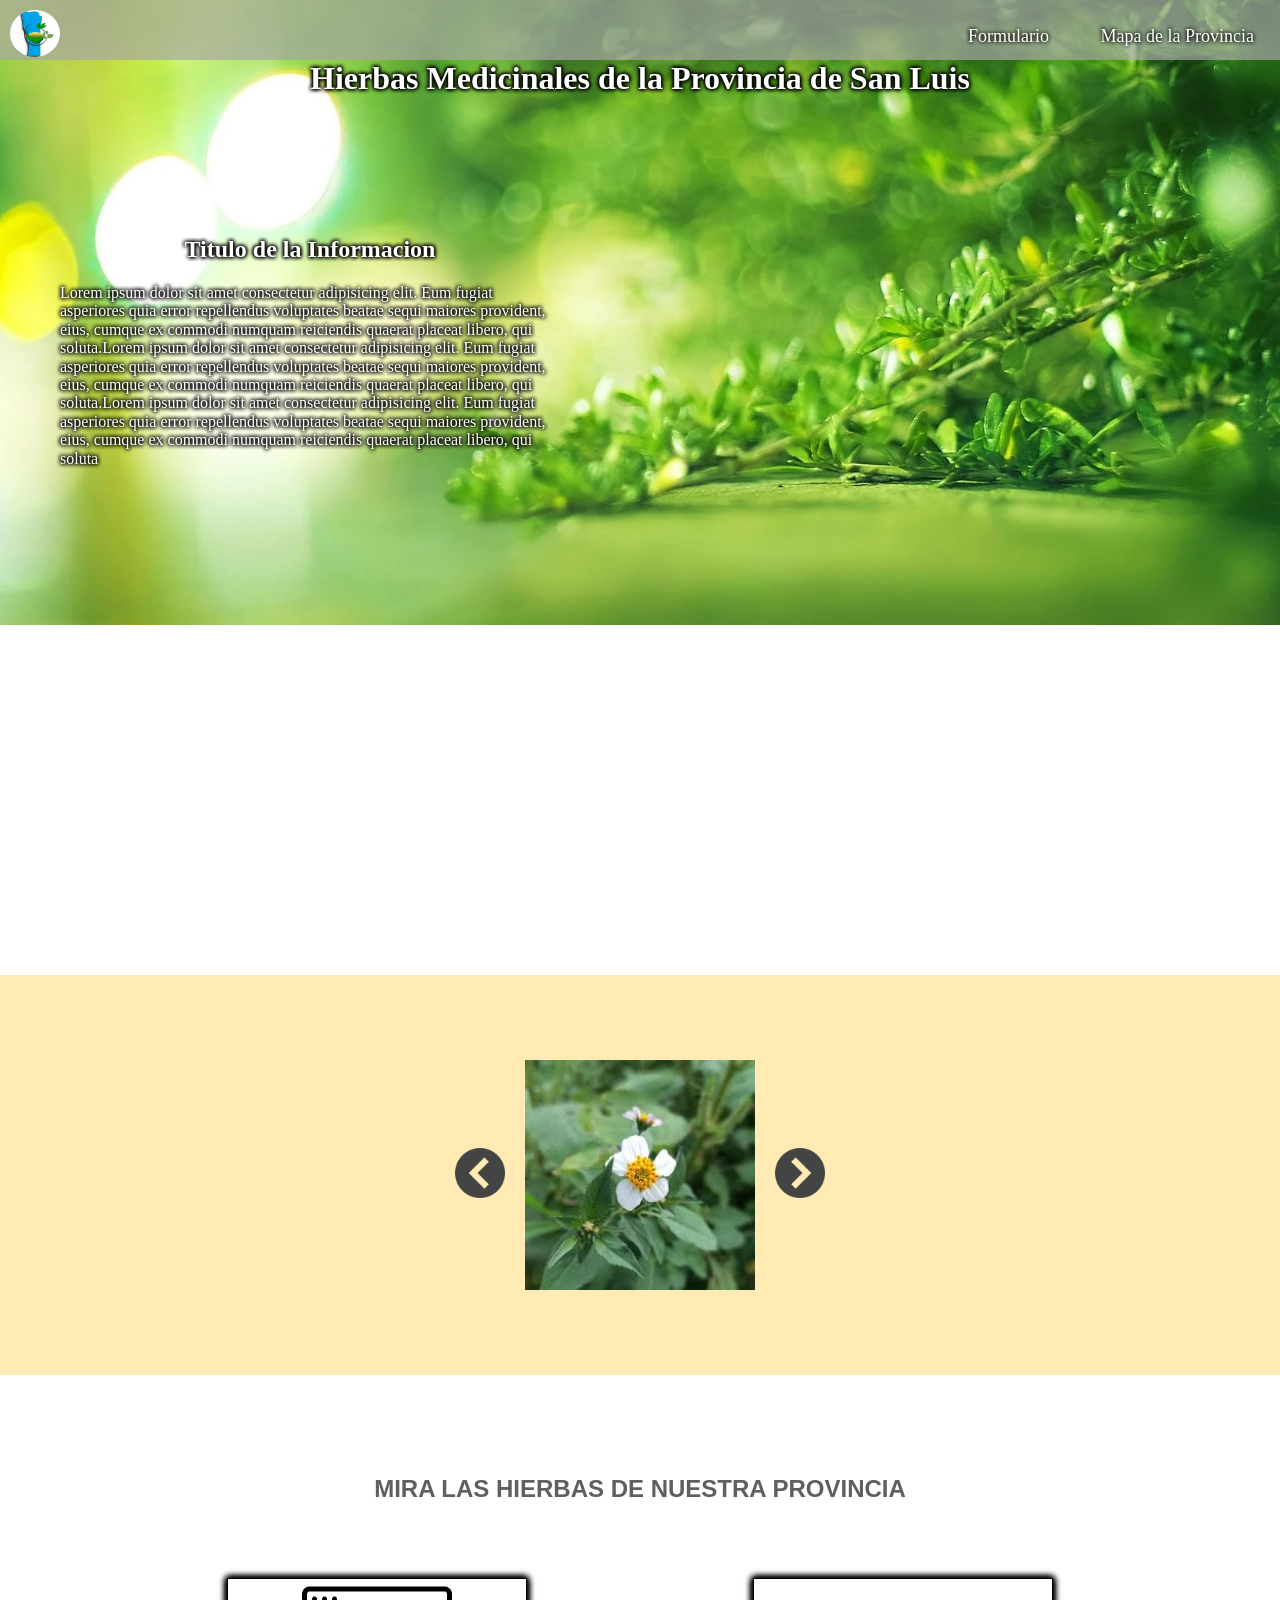
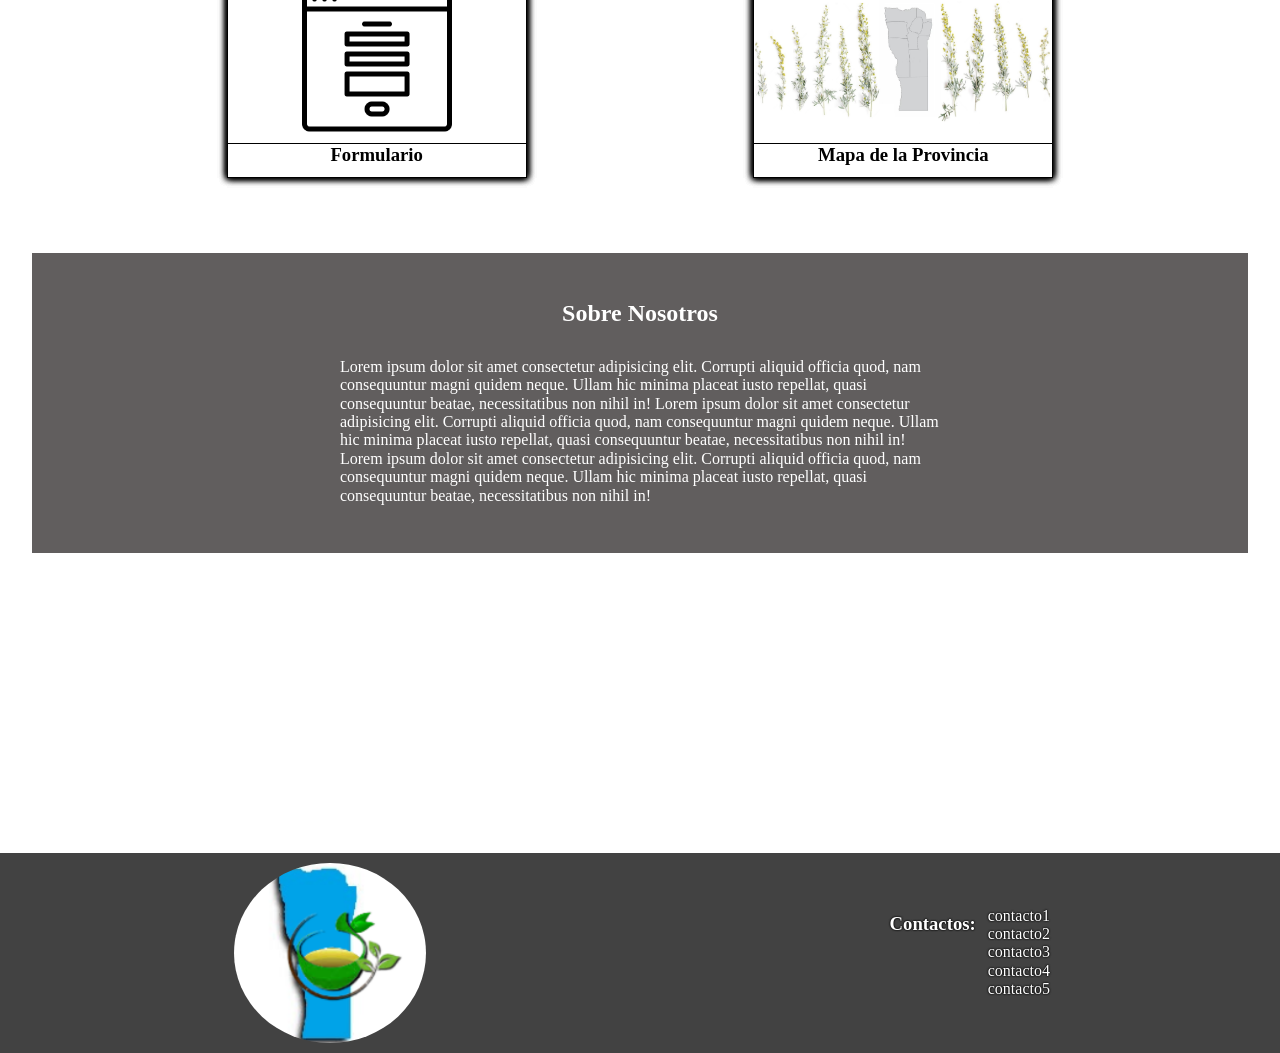
<file: index.html>
<!DOCTYPE html>
<html lang="en">

<head>
    <meta charset="UTF-8">
    <meta http-equiv="X-UA-Compatible" content="IE=edge">
    <meta name="viewport" content="width=device-width, initial-scale=1.0">
    <title>San_Luis_H.M.</title>
    <link rel="stylesheet" href="normalize.css">
    <link rel="shortcut icon" href="Imagenes/image.png" type="image/x-icon">
    <link rel="stylesheet" href="styles.css" />
    <script defer src="cualquier cosa.js"></script>
</head>

<body>
    <header class="menu-header">
        <div class="menu-header__fondo">
        </div>
        <div class="menu-header__div">
            <div>
                <img src="Imagenes/image.png" alt="Icono" class="menu-header__div__logo">
            </div>
            <nav class="menu-header__nav">
                <ul>
                    <li><a href="Formulario.html">Formulario</a></li>
                    <li><a href="Mapa_Provincia.html">Mapa de la Provincia</a></li>
                </ul>
            </nav>
        </div>
    </header>
    <main class="main">
        <div class="main__div-titulo">
            <h1 class="main__div-h1">Hierbas Medicinales de la Provincia de San Luis</h1>
        </div>
        <div class="main__div">
            <p class="main__div-p">
            <h2 class="main__div-h2">Titulo de la Informacion</h2>
            Lorem ipsum dolor sit amet consectetur adipisicing elit. Eum fugiat asperiores
            quia error repellendus voluptates beatae sequi maiores provident, eius, cumque
            ex commodi numquam reiciendis quaerat placeat libero, qui soluta.Lorem ipsum dolor sit amet consectetur
            adipisicing elit. Eum fugiat asperiores
            quia error repellendus voluptates beatae sequi maiores provident, eius, cumque
            ex commodi numquam reiciendis quaerat placeat libero, qui soluta.Lorem ipsum dolor sit amet consectetur
            adipisicing elit. Eum fugiat asperiores
            quia error repellendus voluptates beatae sequi maiores provident, eius, cumque
            ex commodi numquam reiciendis quaerat placeat libero, qui soluta
            </p>
        </div>
    </main>
    <article class="article-carrusel">
        <div class="article-carrusel__div">
            <button class="atras" onclick="imgAnt()"><img src="Imagenes/button ant.png" alt="anterior"></button>
            <img src="img-plantas/Amor seco.jpg" alt="vira vira" id="foto-carrusel">            
            <button class="siguiente" onclick="imgSig()"><img src="Imagenes/button sig.png" alt="siguiente"></button>
        </div>
    </article>
    <section class="section">
        <div class="section__div">
            <h2 class="section__div-h2">MIRA LAS HIERBAS DE NUESTRA PROVINCIA</h2>
        </div>
        <nav class="section__nav">
            <a href="Formulario.html" target="_blank">
                <div class="section__nav-links">
                    <img src="Imagenes/icono-formulario.png"
                        alt="Formulario" class="img-section">
                    <h3 class="img-h3">Formulario</h3>
                </div>
            </a>
            <a href="Mapa_Provincia.html" target="_blank">
                <div class="section__nav-links">
                    <img src="Imagenes/fondo-mapa-link-index.jpg"
                        alt="mapa" class="img-section">
                    <h3 class="img-h3">Mapa de la Provincia</h3>
                </div>
            </a>
        </nav>
    </section>
    <article class="article">
        <div class="article__div">
            <h2>
                Sobre Nosotros
            </h2>
            <p>Lorem ipsum dolor sit amet consectetur adipisicing elit.
               Corrupti aliquid officia quod, nam consequuntur magni
               quidem neque. Ullam hic minima placeat iusto repellat,
               quasi consequuntur beatae, necessitatibus non nihil in!
               Lorem ipsum dolor sit amet consectetur adipisicing elit.
               Corrupti aliquid officia quod, nam consequuntur magni
               quidem neque. Ullam hic minima placeat iusto repellat,
               quasi consequuntur beatae, necessitatibus non nihil in!
               Lorem ipsum dolor sit amet consectetur adipisicing elit.
               Corrupti aliquid officia quod, nam consequuntur magni
               quidem neque. Ullam hic minima placeat iusto repellat,
               quasi consequuntur beatae, necessitatibus non nihil in!
            </p>
        </div>
    </article>
    <footer class="footer">
        <div class="footer__div">
            <div class="footer__div-logo">
                <img src="Imagenes/image.png" alt="logo" class="logo-footer">
            </div>
            <div class="footer__div-lista">
                <h3>Contactos:</h3>
                <ul>
                    <li><a href="#">contacto1</a></li>
                    <li><a href="#">contacto2</a></li>
                    <li><a href="#">contacto3</a></li>
                    <li><a href="#">contacto4</a></li>
                    <li><a href="#">contacto5</a></li>
                </ul>
            </div>
        </div>
    </footer>
</body>

</html>
</file>
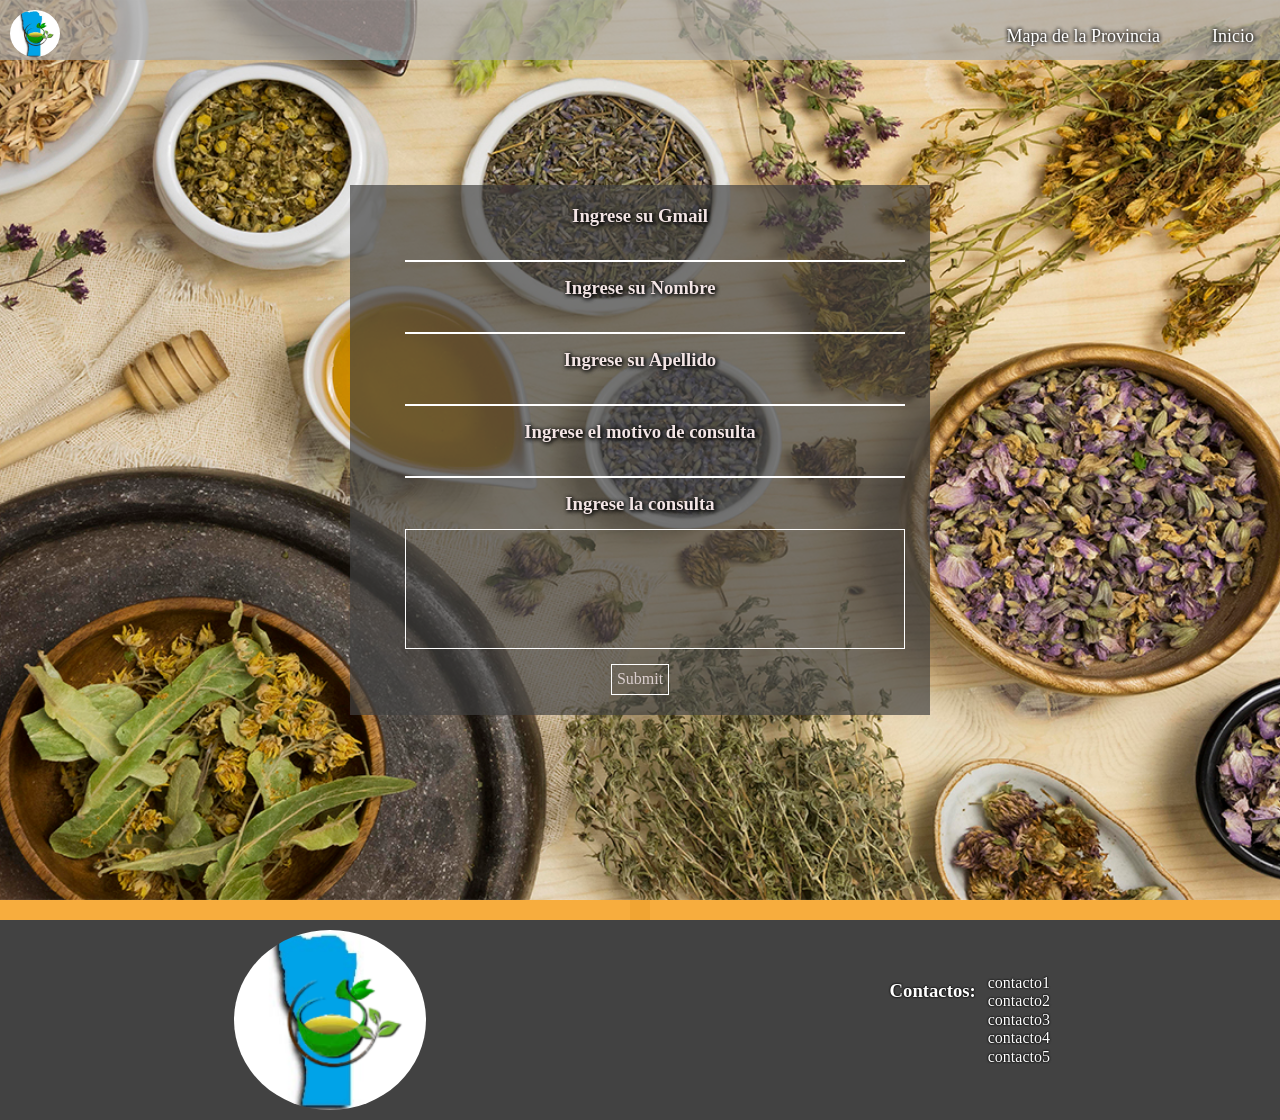
<file: Formulario.html>
<!DOCTYPE html>
<html lang="en">
<head>
    <meta charset="UTF-8">
    <meta http-equiv="X-UA-Compatible" content="IE=edge">
    <meta name="viewport" content="width=device-width, initial-scale=1.0">
    <title>San_Luis_H.M.</title>
    <link rel="stylesheet" href="normalize.css">
    <link rel="shortcut icon" href="Imagenes/image.png" type="image/x-icon">
    <link rel="stylesheet" href="styles.css"/>
    <script defer src="cualquier cosa.js"></script>
</head>
<body>
    <header class="menu-header">
        <div class="menu-header__fondo">

        </div>
        <div class="menu-header__div">
            <div>
                <img src="Imagenes/image.png" alt="Icono" class="menu-header__div__logo">
            </div>
            <nav class="menu-header__nav">
                <ul>
                    <li><a href="Mapa_Provincia.html">Mapa de la Provincia</a></li>
                    <li><a href="index.html">Inicio</a></li>
                </ul>
            </nav>
        </div>
    </header>
    <main class="main-Formulario">
        <div class="fondo-input"></div>
        <form class="main-Formulario__form" onsubmit="return validarInput()">
            <div class="div-input">
                <h3>Ingrese su Gmail</h3>
                <input type="text" class="input" id="email">
            </div>
            <div class="div-input">
                <h3>Ingrese su Nombre</h3>
                <input type="text" class="input" id="nombre">
            </div>
            <div class="div-input">
                <h3>Ingrese su Apellido</h3>
                <input type="text" class="input" id="apellido">
            </div>
            <div class="div-input">
                <h3>Ingrese el motivo de consulta</h3>
                <input type="text" class="input" id="consulta">
            </div>
            <div class="div-input">
                <h3>Ingrese la consulta</h3>
                <textarea class="input" id="textarea"></textarea>
            </div>
                <input type="submit" class="input-submit">
            <div id="errorInput">

            </div>
        </form>
    </main>
    <article class="article-form">
        <div class= "article-form__div">
            <div id="repuesta"></div>
        </div>        
    </article>
    <footer class="footer">
        <div class="footer__div">
            <div class="footer__div-logo">
                <img src="Imagenes/image.png" alt="logo" class="logo-footer">
            </div>
            <div class="footer__div-lista">
                <h3>Contactos:</h3>
                <ul>
                    <li><a href="#">contacto1</a></li>
                    <li><a href="#">contacto2</a></li>
                    <li><a href="#">contacto3</a></li>
                    <li><a href="#">contacto4</a></li>
                    <li><a href="#">contacto5</a></li>
                </ul>
            </div>
        </div>
    </footer>
</body>
</html>
</file>
<file: styles.css>
/*-----------------------------------------------------------------------------------------------------------*/
/*---------------------------------------------Contenido general---------------------------------------------*/
/*-----------------------------------------------------------------------------------------------------------*/
* {
  text-decoration: none;
  list-style: none;
}

body::-webkit-scrollbar {
  width: 7px;
  background: #a7a7a7;
}

body::-webkit-scrollbar-thumb {
  background: #424242;
  border-radius: 5px;
}

.menu-header__fondo {
  position: fixed;
  background-color: #a7a7a7;
  opacity: .7;
  height: 60px;
  width: 100%;
  z-index: 1000;
}

.menu-header__nav {
  display: flex;
  position: fixed;
  top: 0px;
  right: 0;
  align-items: center;
  justify-content: space-between;
  z-index: 1200;
}

.menu-header__div__logo {
  position: fixed;
  border-radius: 50%;
  z-index: 1100;
  width: 50px;
  margin: 10px;
}

.menu-header__nav ul li {
  position: relative;
  float: left;
}

.menu-header__nav ul li a {
  font-size: 18px;
  padding: 20px;
  color: #ffffff;
  display: block;
  text-shadow: 0px 0px 4px #000, 0px 0px 4px #000;
  font-family: Georgia, 'Times New Roman', Times, serif;
}

.menu-header__nav ul li a:hover {
  color: #a7a7a7;
  text-shadow: 0px 0px 4px #000, 0px 0px 4px #000;
}
.footer{
  background: #424242;
  
}
.footer__div{
  display: flex;
  height: 200px;
  justify-content: space-around;
  align-items: center;
}
.footer__div-logo{
  display: flex;
  height: 180px;
  margin: 10px;
}
.logo-footer{
  border-radius: 50%;
}
.footer__div-lista{
  display: flex;
}
.footer__div-lista h3, ul li a{
  margin: 6px;
  color: #ffffff;
  text-shadow: 0px 0px 2px #000,0px 0px 2px #000;
}
.footer__div-lista ul li a:hover{
  color: #a7a7a7;
  text-shadow: 0px 0px 2px #000;
}
/*-----------------------------------------------------------------------------------------------*/
/*---------------------------------------------Index---------------------------------------------*/
/*-----------------------------------------------------------------------------------------------*/
.main {
  display: flex;
  height: 625px;
  background-image: url(Imagenes/fondo-header.jpg);
  background-position: center center;
  background-repeat: no-repeat;
  background-size: cover;
  margin: auto;
  flex-direction: column;
}

.main__div{
  display: flex;
  align-items: center;
  flex-direction: column;
  justify-content: flex-start;
  margin: 60px;
  height: 300px;
  width: 500px;
  color: #ffffff;
  text-shadow: 0px 0px 4px #000, 0px 0px 4px #000, 0px 0px 4px #000, 0px 0px 4px #000;  
}

.main__div-h2 {
  margin: 20px;
}

.main__div-titulo {
  margin: 3% auto;
  text-shadow: 0px 0px 4px #000, 0px 0px 4px #000, 0px 0px 4px #000, 0px 0px 4px #000;
  width: 100vw;
  justify-content: center;
}

.main__div-h1 {
  display: flex;
  color: #ffffff;
  justify-content: center;
}

.article-carrusel{
  display: flex;
  height: 400px;
  justify-content: center;
  align-items: center;
  background: #ffebb3;
  margin-top: 350px;
  margin-bottom: 100px;
}
.article-carrusel__div{
  display: flex;
  justify-content: center;
  align-items: center;
}
#foto-carrusel{
  max-width: 230px;
  min-width: 230px;
  max-height: 230px;
  min-height: 230px;
}
.article-carrusel__div button{
  margin: 20px;
  border: none;
  background: transparent;
}
.article-carrusel__div button img{
  width: 50px;
}
.article-carrusel__div button img:hover{
  border: none;
  width: 55px;
  height: 55px;
  border-radius: 50%;
  box-shadow: 0px 0px 4px #000;
}
.section__nav {
  display: flex;
  height: 350px;
  justify-content: space-evenly;
  align-items: center;
}

.section__nav-links {
  background-color: #ffffff;
  color: #000;
  text-align: center;
  height: 200px;
  width: 300px;
  border: 1px solid #000;
  box-shadow: 0px 0px 7px #000, 0px 0px 7px #000, 0px 0px 7px #000, 0px 0px 7px #000;
  justify-content: center;
}
.section__nav-links h3{
  border-top: 1px solid #000;
}

.section__nav-links:hover {
  color: #ffffff;
  background-color: #999;
  opacity: .8;
}

.img-section {
  height: 160px;
}

.section__div {
  display: flex;
  justify-content: center;
}

.section__div-h2 {
  font-family: 'Oswald', sans-serif;
  color: #615e5e;
}

.article{
  display: flex;
  width: 95vw;
  height: 300px;
  background: #615e5e;
  justify-content: center;
  align-items: center;
  margin: auto;
  margin-bottom: 300px;
}
.article__div{
  display: flex;
  flex-direction: column;
  height: 280;
  width: 600px;
  color: #ffffff;
  align-items: center;
}
.article__div h2 {
  margin-bottom: 30px;
}
/*----------------------------------------------------------------------------------------------------*/
/*---------------------------------------------Formulario---------------------------------------------*/
/*----------------------------------------------------------------------------------------------------*/
.main-Formulario{
  height: 900px;
  display: flex;
  justify-content: center;
  align-items: center;  
  background-image: url(Imagenes/fondo-Formulario.jpg);
  background-position: center center;
  background-repeat: no-repeat;
  background-size: cover;
  margin: auto;
}
.main-Formulario__form{
  display: flex;
  background: #424242b0;
  padding-top: 20px;
  padding-bottom: 20px;
  padding-left: 40px;
  padding-right: 40px;
  justify-content: center;
  align-items: center;
  flex-direction: column;
}
.div-input{
  display: flex;
  flex-direction: column;
  width: 500px;
  color: #f3e5e5;
  text-align: center;
  text-shadow: 1px 1px 4px #000,1px 1px 4px #000;  
}
.input{
  width: 100%;
  margin: 15px;
  background: transparent;
  outline: none;
  border: none;
  border-bottom: 2px solid #ffffff;
  color: #ffffff;
}
.input:focus{
  background: linear-gradient(to bottom, transparent, #aaa);
  color: #000;
}
.input:hover{
  background: linear-gradient(to bottom, transparent, #aaa);
  color: #000;
}
.div-input textarea{
  height: 120px;
  width: 500px;
  resize: none;
  border: 1px solid #ffffff;
}
.input-submit{
  display: flex;
  background: transparent;
  color: #dacece;
  border: 1px solid #ffffff;
  padding: 5px;
}
.input-submit:hover{
  background-color: #aaa;
  color: #000;
}
.error{
  border: 1px solid red;
}
#errorInput{
  border: 1px solid red;
  padding: 5px;
  display: none;
}
#errorInput p{
  color: red;
}
.article-form{
  display: flex;
  align-items: center;
  justify-content: center;
  background: #f7ad3e;  
}
#repuesta{
  display: flex;
  flex-direction: column;
  background: #f1a533;
  color:#ffffff;
  padding: 10px;
}


/*--------------------------------------------------------------------------------------------------------*/
/*---------------------------------------------Mapa Provincia---------------------------------------------*/
/*--------------------------------------------------------------------------------------------------------*/
.section-mapa{
  display: flex;
  justify-content: center;
  height: 700px;
  background-image: url(Imagenes/fondo-mapa.jpg) ;
  background-position: center center;
  background-repeat: no-repeat;
  background-size: cover;
}
.mapa-img{
  margin: 40px;
  height: 600px;
}
.article-mapa{
  display: flex;
  flex-direction: column;
  justify-content: space-evenly;
  align-items: center;
}
.article-mapa__div{
  display: flex;
  flex-wrap: wrap;
  justify-content: space-evenly;
  align-items: center;
}
.box1{
  margin: 20px;
  max-width: 360px;
  min-width: 360px;
  min-height: 360px;
  max-height: 360px; 
  background: lightgreen;
  flex-direction: column;
  justify-content: center;
  align-items: center;
  overflow: hidden;
  box-shadow: 0px 0px 7px #000;

} .box1:hover{
  overflow: none;
  max-width: 380px;
  max-height: 560px; 
  padding-bottom: 20px;
}
.box1 img{
  display: flex;
  margin: auto;
  padding: 10px;
}
.info-box1{
  display: flex;
  flex-direction: column;
  justify-content: center;
  align-items: center;
  text-align: center;
}
.info-box1 h3{
  margin-top: 5px;
}
.list-box1{
  display: flex;
  justify-content: space-evenly;
  align-items: center;
  column-count: 2;
}
</file>
